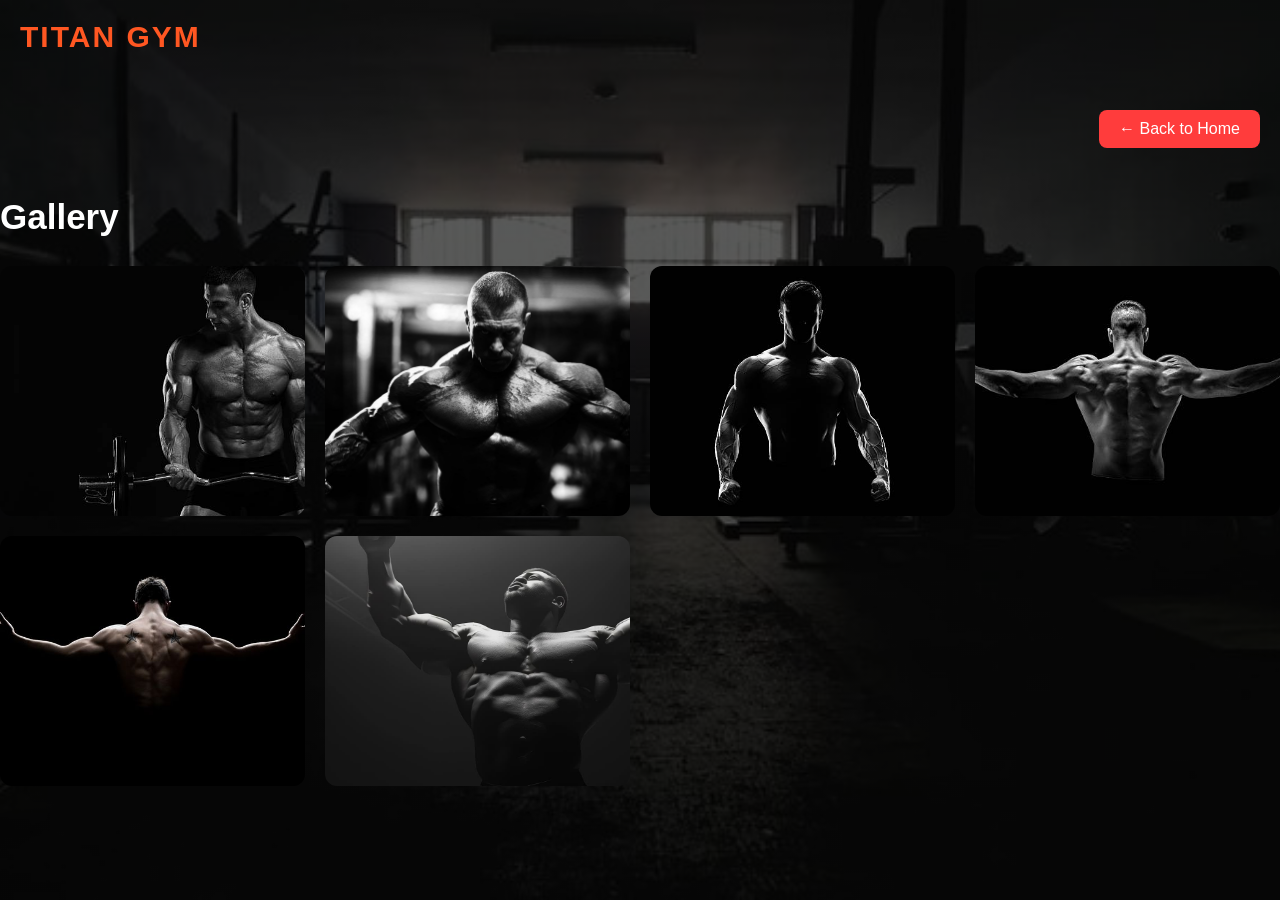
<file: gallery.html>
<header class="gallery-header">
    <a href="index.html" class="back-btn">← Back to Home</a>
</header>
<!DOCTYPE html>
<html lang="en">
<head>
    <meta charset="UTF-8">
    <meta name="viewport" content="width=device-width, initial-scale=1.0">
    <title>Gallery - Titan Gym</title>
    <link rel="stylesheet" href="style.css">
</head>

<body>

<nav>
    <div class="logo">TITAN GYM</div>

    <ul>
        <li><a href="index.html">Home</a></li>
        <li><a href="gallery.html">Gallery</a></li>
    </ul>
</nav>

<section id="gallery" class="gallery">
    <h2>Gallery</h2>

    <div class="gallery-container">

        <img src="image/gallery1.jpg" alt="Gym">
        <img src="image/gallery2.jpg" alt="Workout">
        <img src="image/gallery3.jpg" alt="Fitness">
        <img src="image/gallery4.jpg" alt="Training">
        <img src="image/gallery5.jpg" alt="Exercise">
        <img src="image/gallery6.jpg" alt="Bodybuilding">

    </div>
</section>

</body>
</html>
</file>
<file: style.css>
body{
    background:
linear-gradient(rgba(0,0,0,0.65), rgba(0,0,0,0.65)),
url("image/gym2.jpg");
background-size:cover;
background-position:center;
background-repeat:no-repeat;
    color:white;
    font-family:Arial, sans-serif;
    margin:0;
    padding:0;
}
.logo{
    color: #ff5722;
    font-size: 30px;
    font-weight: bold;
    letter-spacing: 2px;
}

h1{
    color:red;
    font-size:70px;
    margin-bottom:10px;
}

h2{
    font-size:35px;
}

p{
    font-size:22px;
    color:#cccccc;
}

button{
    margin-top:30px;
    padding:15px 40px;
    background:red;
    color:white;
    border:none;
    font-size:20px;
    cursor:pointer;
    border-radius:8px;
};
html{
    scroll-padding-top:90px;
}
nav{
    display: flex;
    justify-content: space-between;
    align-items: center;
    padding: 20px 60px;

    position: fixed;
    top: 0;
    left: 0;
    width: 100%;
    box-sizing: border-box;
    z-index: 9999;
}

nav h2{
    color: #ff5722;
    font-size: 32px;
}

nav ul{
    display: flex;
    list-style: none;
}

nav ul li{
    margin-left: 30px;
}

nav ul li a{
    text-decoration: none;
    color: white;
    font-size: 18px;
    font-weight: bold;
    transition: 0.3s;
}

nav ul li a:hover{
    color: #ff5722;
}
.hero{
    min-height: 100vh;
    padding-top: 80px;
    background: linear-gradient(rgba(0,0,0,0.55), rgba(0,0,0,0.55)),
                url("image/hero.jpg");
    background-size: cover;
    background-position: center;
    background-repeat: no-repeat;

    display: flex;
    flex-direction: column;
    justify-content: center;
    align-items: center;
    text-align: center;
    padding-top: 80px;
    padding-left: 10%;
    padding-right: 10%;
    box-sizing: border-box;
}
.about{
    display:flex;
    justify-content:center;
    align-items:center;
    gap:60px;
    padding:100px 10%;
    background:#111;
}

.about-image img{
    width:500px;
    border-radius:15px;
}

.about-text{
    max-width:500px;
    text-align:left;
}

.about-text h2{
    color:#ff5722;
    font-size:45px;
    margin-bottom:20px;
}

.about-text p{
    color:#ccc;
    font-size:20px;
    line-height:1.8;
    margin-bottom:25px;
}

.about-text button{
    background:#ff5722;
    color:white;
    border:none;
    padding:15px 35px;
    border-radius:8px;
    cursor:pointer;
    font-size:18px;
}
.membership{
    background:#181818;
    padding:100px 10%;
    text-align:center;
}

.membership h2{
    color:#ff5722;
    font-size:45px;
    margin-bottom:50px;
}

.cards{
    display:flex;
    justify-content:center;
    gap:30px;
    flex-wrap:wrap;
}

.card{
    background:#222;
    width:300px;
    padding:40px 25px;
    border-radius:15px;
    transition:transform 0.18s ease, box-shadow 0.18s ease; 
}

.card:hover{
    transform:translateY(-10px) !
     important;
    box-shadow:0 0 25px rgba(255,87,34,0.5);
}

.card h3{
    color:#ff5722;
    font-size:30px;
}

.card h1{
    font-size:50px;
    margin:20px 0;
}

.card p{
    color:#aaa;
}

.card ul{
    list-style:none;
    padding:0;
    margin:30px 0;
}

.card ul li{
    margin:15px 0;
    font-size:18px;
}

.card button{
    background:#ff5722;
    color:white;
    border:none;
    padding:15px 35px;
    border-radius:8px;
    cursor:pointer;
    font-size:18px;
}

.popular{
    border:2px solid #ff5722;
    transform: scale(1.08) translate(-10px) box-shadow 0 0 25px rgba(255,87,34,0.5);}
    .trainers{ 
    background:#111;
    padding:100px 10%;
    text-align:center;
}

.trainers h2{
    color:#ff5722;
    font-size:45px;
    margin-bottom:50px;
}

.trainer-container{
    display:flex;
    justify-content:center;
    gap:30px;
    flex-wrap:wrap;
}

.trainer-card{
    background:#222;
    width:300px;
    padding:25px;
    border-radius:15px;
    transition:0.4s;
}

.trainer-card:hover{
    transform:translateY(-10px) ! 
    important;
    box-shadow:0 0 25px rgba(255,87,34,0.5);
}

.trainer-card img{
    width:100%;
    height:300px;
    object-fit:cover;
    border-radius:10px;
}

.trainer-card h3{
    color:#ff5722;
    margin-top:20px;
}

.trainer-card p{
    color:#ccc;
}
/* Contact Section */

.contact{
    padding:80px 10%;
    background:#111;
    text-align:center;
}

.contact h2{
    color:#ff3c3c;
    font-size:45px;
    margin-bottom:20px;
}

.contact-text{
    color:#ddd;
    font-size:20px;
    margin-bottom:50px;
}

.contact-info{
    display:grid;
    grid-template-columns:repeat(auto-fit,minmax(220px,1fr));
    gap:25px;
    margin-bottom:50px;
}

.info-box{
    background:#1b1b1b;
    padding:30px;
    cursor: pointer;
    overflow: hidden;
    position: relative;
    border-radius:15px;
    transition:.3s;
}

.info-box:hover{
    transform:translateY(-10px) ! 
    important;
    box-shadow:0 0 20px red;
}

.info-box h3{
    color:#ff3c3c;
    margin-bottom:15px;
}

.info-box p{
    color:white;
}

.trial-btn{
    display:block;
    width:fit-content;
    margin:40px auto 0;
    padding:18px 40px;
    background:#ff3c3c;
    color:white;
    text-decoration:none;
    border-radius:50px;
    font-size:20px;
    font-weight:bold;
    transition:.3s;
}

.trial-btn:hover{
    background:white;
    color:black;
    box-shadow:0 0 20px red;
}
.journey-section{
    display:none;
    padding:60px;
    background:#111;
    color:white;
    text-align:center;
}
.timeline{
    position:relative;
    max-width:900px;
    margin:50px auto;
}

.timeline::before{
    content:"";
    position:absolute;
    left:50%;
    top:0;
    width:4px;
    height:100%;
    background:#ff5722;
    transform:translateX(-50%);
}

.timeline-item{
    position:relative;
    width:50%;
    padding:30px;
    box-sizing:border-box;
}

.timeline-item:nth-child(odd){
    left:0;
    text-align:right;
}

.timeline-item:nth-child(even){
    left:50%;
}

.circle{
    position:absolute;
    width:20px;
    height:20px;
    background:#ff5722;
    border-radius:50%;
    top:50px;
    right:-10px;
    box-shadow:0 0 15px #ff5722;
}

.timeline-item:nth-child(even) .circle{
    left:-10px;
}

.timeline-item img{
    width:250px;
    height:160px;
    object-fit:cover;
    border-radius:15px;
    border:3px solid #ff5722;
    transition:.4s;
}

.timeline-item img:hover{
    transform:scale(1.05);
}
.popup{
display:none;
position:fixed;
top:0;
left:0;
width:100%;
height:100%;
background:rgba(0,0,0,0.7);
justify-content:center;
align-items:center;
z-index:999;
}

.popup-content{
background:#111;
padding:30px;
border-radius:15px;
width:350px;
text-align:center;
}

.popup-content input,
.popup-content select{
width:90%;
padding:12px;
margin:10px 0;
border:none;
border-radius:8px;
}

.popup-content button{
margin-top:10px;
padding:12px 25px;
background:#ff5722;
color:white;
border:none;
border-radius:8px;
cursor:pointer;
}
/* =========================
   MOBILE RESPONSIVE
========================= */
@media (max-width:768px){

nav{
    display:flex;
    padding:20px;
    align-items:center;
    justify-content:space-between;
    position: fixed;
    top: 0;
    left: 0;
    width:100%;
    box-sizing:border-box;
    z-index: 9999;

}
body{
    padding-top: 80px;
}
nav ul li{
    margin:12px 0;
}

.hero{
    padding:120px 20px 60px;
}

.hero h1{
    font-size:48px;
}

.hero h2{
    font-size:28px;
}

.hero p{
    font-size:18px;
}

.about{
    flex-direction:column;
    text-align:center;
}

.about-image img{
    width:100%;
    max-width:350px;
}

.about-text{
    max-width:100%;
}

.timeline::before{
    left:25px;
}

.timeline-item{
    width:100%;
    left:0 !important;
    text-align:left !important;
    padding-left:70px;
}

.circle{
    left:15px !important;
    right:auto;
}

.timeline-item img{
    width:100%;
    height:auto;
}

.cards,
.trainer-container{
    flex-direction:column;
    align-items:center;
}

.card,
.trainer-card{
    width:90%;
}

.popup-content{
    width:90%;
}

}
/* Hamburger Menu */
.menu-toggle{
    display:block;
    font-size:30px;
    color:#ff5722;
    cursor:pointer;
}

/* Mobile Responsive */

    nav{
        padding:20px;
    }

    .menu-toggle{
        display:block;
        font-size:30px;
        color: #ff5722;
        cursor:pointer;

    }
    nav ul{
        position:absolute;
        top:80px;
        right:0;
        width:220px;
        background:#111;
        flex-direction:column;
        display:none;
        padding:20px;
        border-radius:0 0 0 10px;
        align-items:center;
    }

    nav ul.active{
        display:flex;        
    }

    nav ul li{
        margin:15px 0;
    }
    .gallery-page{
    padding:120px 8%;
    background:#111;
    min-height:100vh;
}

.gallery-page h1{
    text-align:center;
    color:#ff5722;
    margin-bottom:40px;
    font-size:42px;
}
.gallery-container{
    display:grid;
    grid-template-columns:repeat(auto-fit,minmax(280px,1fr));
    gap:20px;
}

.gallery-container img{
    width:100%;
    height:250px;
    object-fit:cover;
    border-radius:12px;
    display:block;
    transition:.4s;
}

.gallery-container img:hover{
    transform:scale(1.05);
    box-shadow:0 0 20px #ff5722;
}
@media (max-width:768px){
    .gallery-container{
        grid-template-columns:repeat(2,1fr);
        gap:12px;
    }

    .gallery-container img{
        height:180px;
    }
}
/* ===== LOCATION CARD ===== */

.location-card img{
    width:100%;
    height:180px;
    object-fit:cover;
    border-radius:12px;
    margin:15px 0;
    transition:0.4s ease;
}

.location-card:hover img{
    transform:scale(1.05);
}

.location-btn{
    display:inline-block;
    margin-top:15px;
    padding:12px 24px;
    background:#ff5722;
    color:white;
    text-decoration:none;
    border-radius:8px;
    font-weight:bold;
    transition:.3s;
}

.location-btn:hover{
    background:#ff784e;
    transform:translateY(-3px);
    box-shadow:0 0 20px rgba(255,87,34,.5);
}
.gallery-header{
    padding-top:90px;
    text-align:right;
}
.back-btn{
    display:inline-block;
    margin:20px;
    padding:10px 20px;
    background:#ff3c3c;
    color:white;
    text-decoration:none;
    border-radius:8px;
    transition:0.3s;
}

.back-btn:hover{
    background:white;
    color:#ff3c3c;
}
</file>
